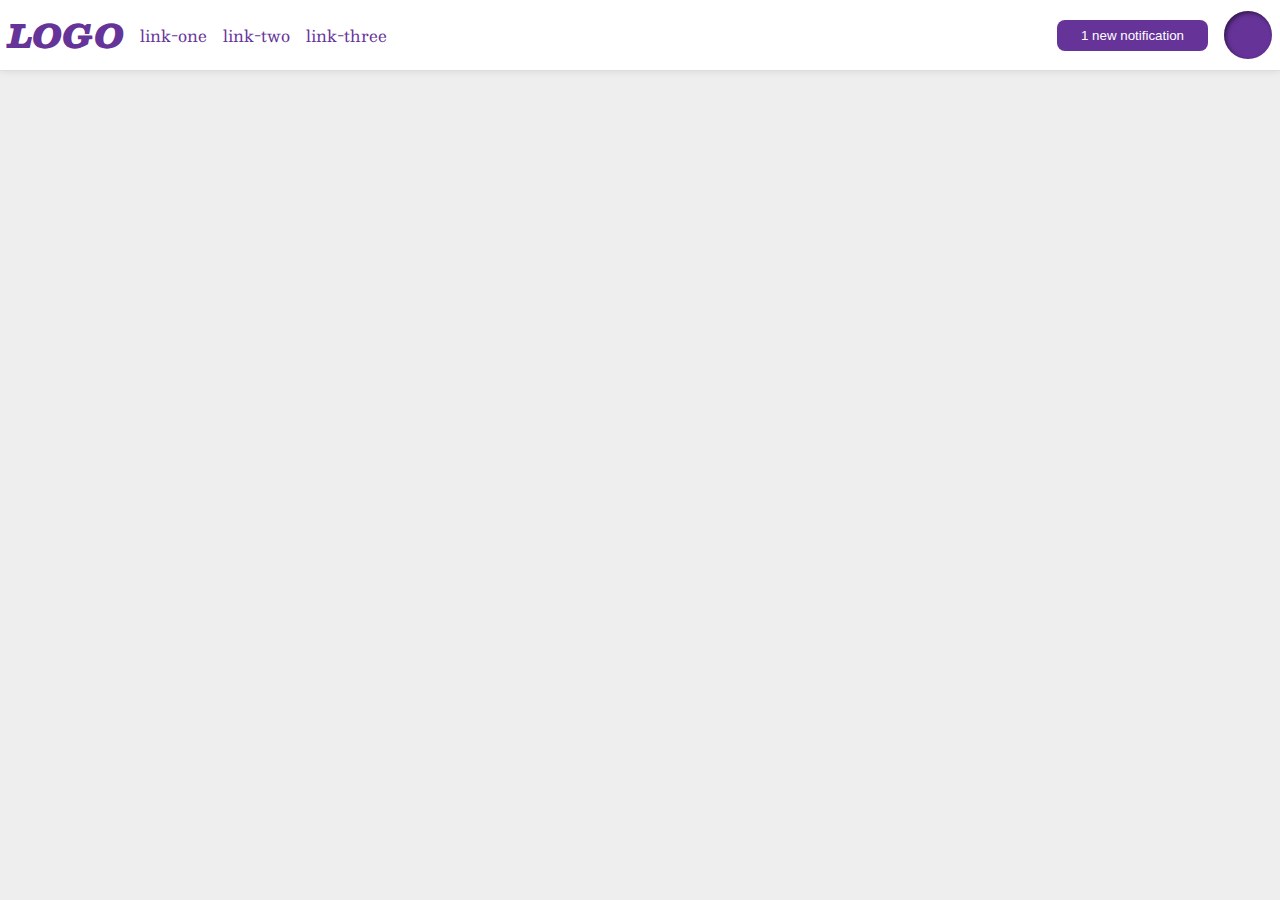
<file: flex/03-flex-header-2/index.html>
<!DOCTYPE html>
<html lang="en">
  <head>
    <meta charset="UTF-8">
    <meta http-equiv="X-UA-Compatible" content="IE=edge">
    <meta name="viewport" content="width=device-width, initial-scale=1.0">
    <title>Flex Header 2</title>
    <link rel="stylesheet" href="style.css">
  </head>
  <body>
    <div class="header">
      <div class="header-left">
        <div class="logo">
          LOGO
        </div>
        <ul class="links">
          <li><a href="https://google.com">link-one</a></li>
          <li><a href="https://google.com">link-two</a></li>
          <li><a href="https://google.com">link-three</a></li>
        </ul>
      </div>
      <div class="header-right">
        <button class="notifications">
          1 new notification
        </button>
        <div class="profile-image"></div>
      </div>
    </div>
  </body>
</html>
</file>
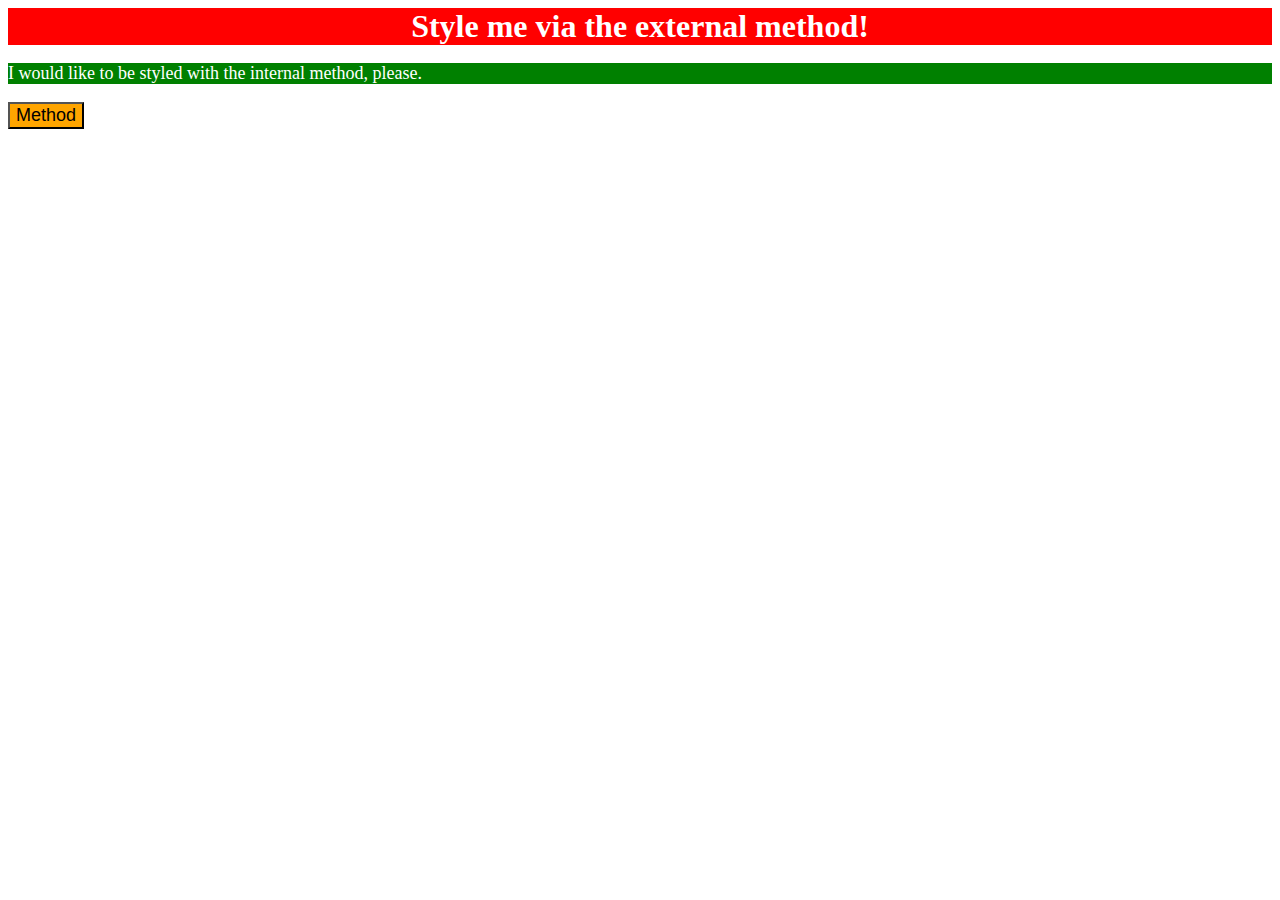
<file: foundations/01-css-methods/index.html>
<!DOCTYPE html>
<html lang="en">
  <head>
    <link rel="stylesheet" href="style.css">
    <style>
    p {
      color: white;
      background-color: green;
      font-size: 18px;
    }
    </style>
    <meta charset="UTF-8">
    <meta http-equiv="X-UA-Compatible" content="IE=edge">
    <meta name="viewport" content="width=device-width, initial-scale=1.0">
    <title>Methods for Adding CSS</title>
  </head>
  <body>
    <div>Style me via the external method!</div>
    <p>I would like to be styled with the internal method, please.</p>
    <button style="background:orange; font-size:18px">Method</button>
  </body>
</html>
</file>
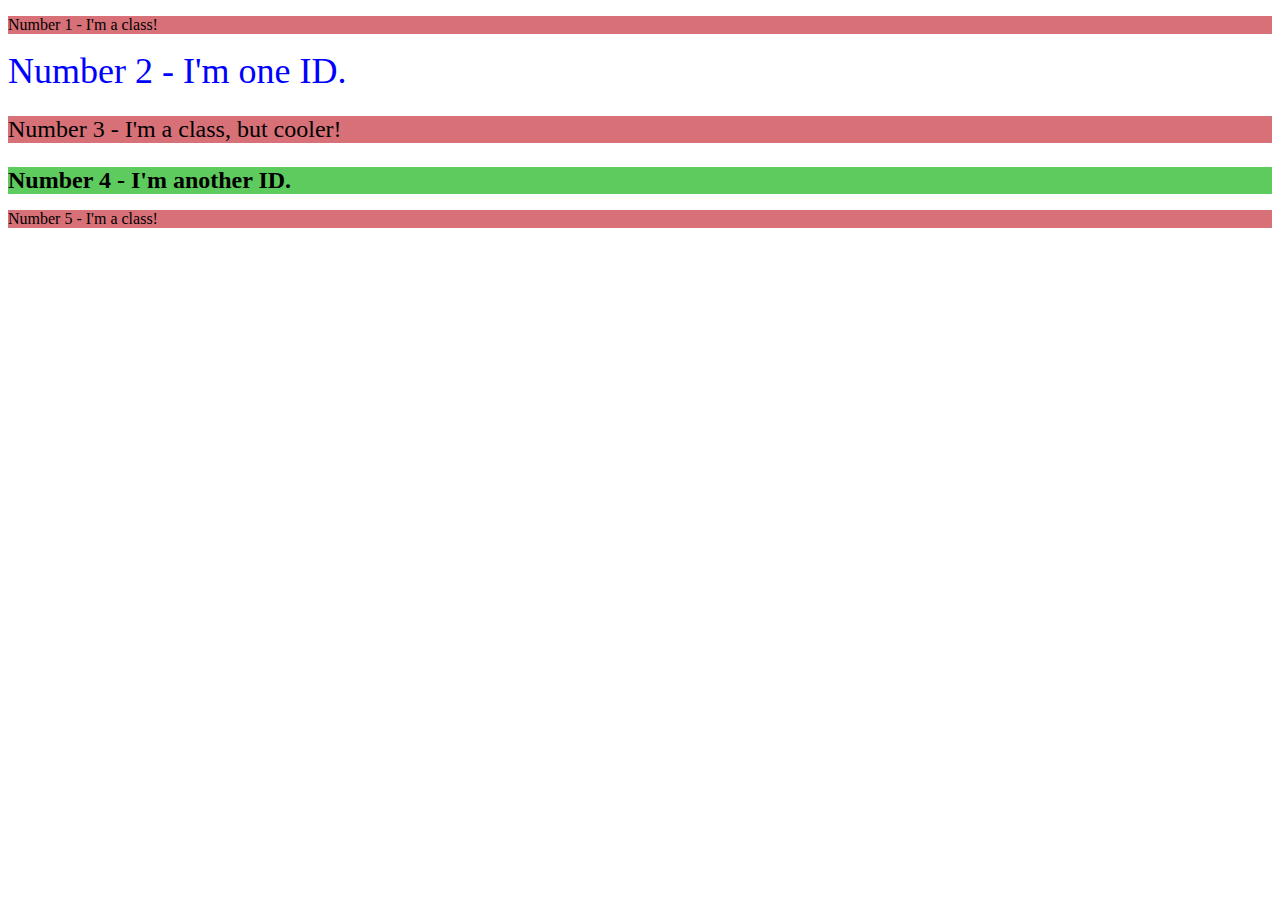
<file: foundations/02-class-id-selectors/index.html>
<!DOCTYPE html>
<html lang="en">
  <head>
    <meta charset="UTF-8">
    <meta http-equiv="X-UA-Compatible" content="IE=edge">
    <meta name="viewport" content="width=device-width, initial-scale=1.0">
    <title>Class and ID Selectors</title>
    <link rel="stylesheet" href="style.css">
  </head>
  <body>
    <p class="oddnumber">Number 1 - I'm a class!</p>
    <div id="second">Number 2 - I'm one ID.</div>
    <p class="oddnumber fontsize24">Number 3 - I'm a class, but cooler!</p>
    <div id="fourth" class="fontsize24">Number 4 - I'm another ID.</div>
    <p class="oddnumber">Number 5 - I'm a class!</p>
  </body>
</html>
</file>
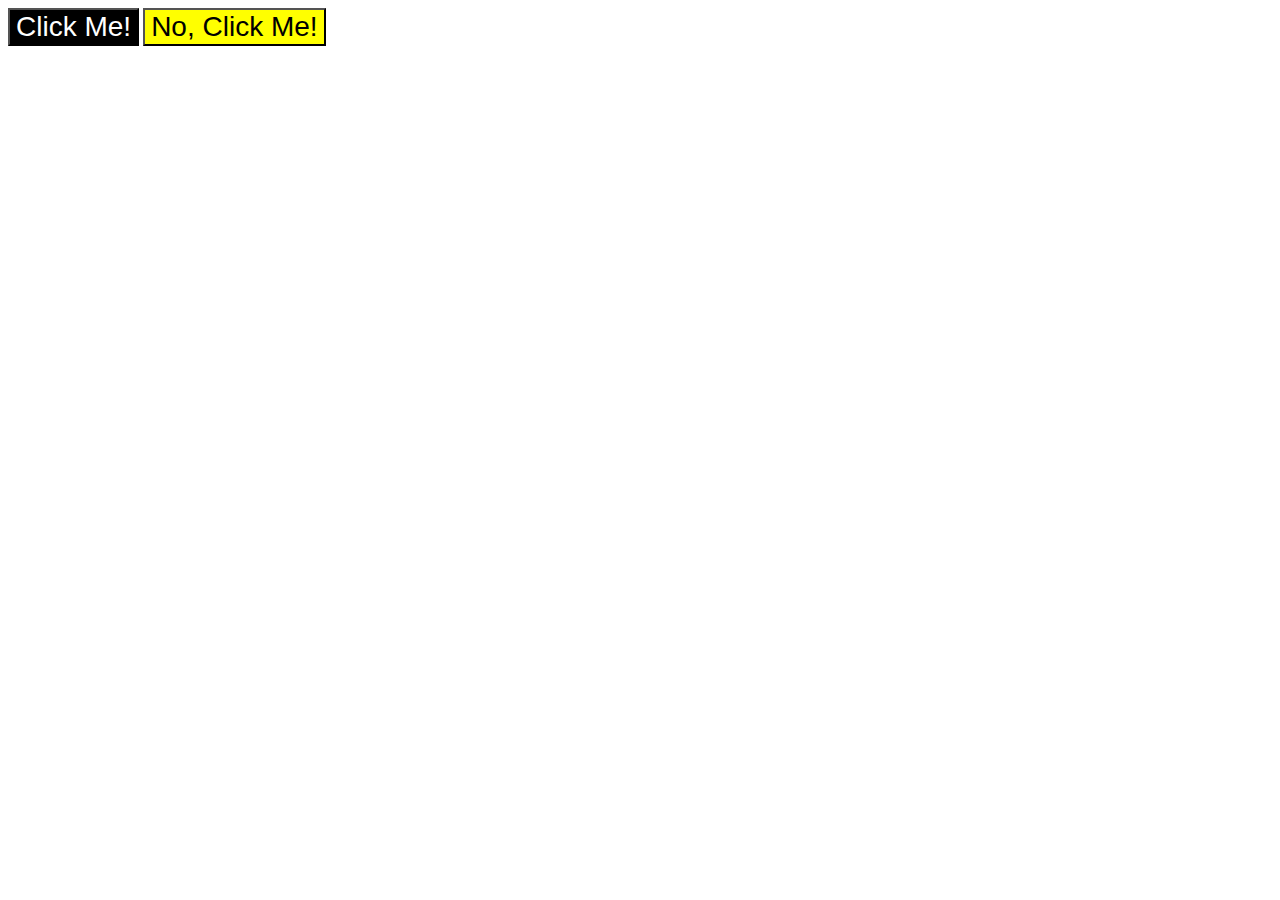
<file: foundations/03-grouping-selectors/index.html>
<!DOCTYPE html>
<html lang="en">
  <head>
    <meta charset="UTF-8">
    <meta http-equiv="X-UA-Compatible" content="IE=edge">
    <meta name="viewport" content="width=device-width, initial-scale=1.0">
    <title>Grouping Selectors</title>
    <link rel="stylesheet" href="style.css">
  </head>
  <body>
    <button class="blackbutton">Click Me!</button>
    <button class="yellowbutton">No, Click Me!</button>
  </body>
</html>
</file>
<file: flex/03-flex-header-2/style.css>
/* this is some magical font-importing.  
you'll learn about it later. */
@import url('https://fonts.googleapis.com/css2?family=Besley:ital,wght@0,400;1,900&display=swap');

body {
  margin: 0;
  background: #eee;
  font-family: Besley, serif;
}

.header {
  display: flex;
  background: white;
  border-bottom: 1px solid #ddd;
  box-shadow: 0 0 8px rgba(0,0,0,.1);
  padding: 8px;
  justify-content: space-between;
  align-items: center;
}

.profile-image {
  background: rebeccapurple;
  box-shadow: inset 2px 2px 4px rgba(0,0,0,.5);
  border-radius: 50%;
  width: 48px;
  height: 48px;
}

.header-left, .header-right {
  display: flex;
  align-items: center;
  gap: 16px;
}

.logo {
  color: rebeccapurple;
  font-size: 32px;
  font-weight: 900;
  font-style: italic;
}

button {
  border: none;
  border-radius: 8px;
  background: rebeccapurple;
  color: white;
  padding: 8px 24px;
}

a {
  /* this removes the line under our links */
  text-decoration: none;
  color: rebeccapurple;
}

ul {
  display: flex;
  list-style-type: none;
  justify-content: space-between;
  margin: 0;
  padding: 0;
  gap: 16px;
}
</file>
<file: foundations/01-css-methods/style.css>
div {
    color: white;
    background-color: red;
    font-size: 32px;
    text-align: center;
    font-weight: bold;
}
</file>
<file: foundations/02-class-id-selectors/style.css>
.oddnumber {
    background-color:rgb(216, 112, 120);
    font: Verdana, "DejaVu Sans", sans-serif;
}

.fontsize24 {
    font-size: 24px;
}

#second {
    color: rgb(0, 0, 255);
    font-size: 36px;
}

#fourth {
    background-color:rgb(93, 203, 93);
    font-weight: bold;
}
</file>
<file: foundations/03-grouping-selectors/style.css>
.blackbutton,
.yellowbutton {
    font-size: 28px;
    font: Helvetica, "Times New Roman", sans-serif;
}

.blackbutton {
    background-color: black;
    color: white;
}

.yellowbutton {
    background-color: yellow;
}
</file>
